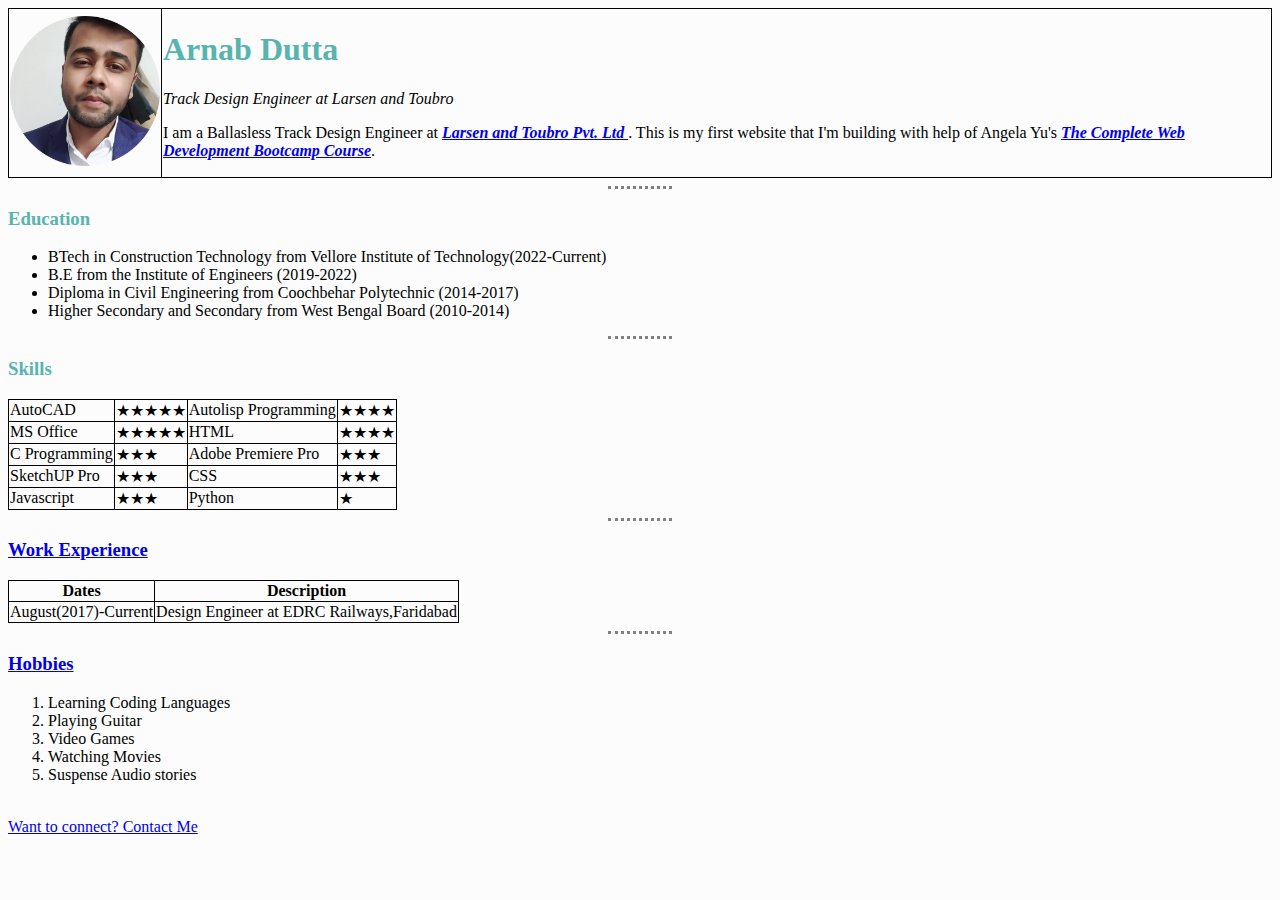
<file: index.html>
<!DOCTYPE html>
<html lang="en" dir="ltr">

<head>
  <meta charset="utf-8">
  <title>Arnab's Personal Site</title>
  <link rel="stylesheet" href="css/styles.css">
</head>

<body>
  <table cellspacing="20">
    <tr>
      <td><img src="images/dp.png" alt="Arnab's Profile Picture" width="150" height="150"></td>
      <td>
        <h1>Arnab Dutta</h1>
        <p><em>Track Design Engineer at Larsen and Toubro </em></p>
        <p>I am a Ballasless Track Design Engineer at <em><strong> <a href="https://www.larsentoubro.com/"> Larsen and Toubro Pvt. Ltd </a></strong></em>. This is my first website that I'm building with help of Angela Yu's <em><strong><a
                href="https://www.udemy.com/course/the-complete-web-development-bootcamp/">The Complete Web
                Development Bootcamp Course</a></strong></em>.</p>
      </td>
    </tr>
  </table>
  <hr>
  <h3>Education</h3>
  <ul>
    <li>BTech in Construction Technology from Vellore Institute of Technology(2022-Current)</li>
    <li>B.E from the Institute of Engineers (2019-2022)</li>
    <li>Diploma in Civil Engineering from Coochbehar Polytechnic (2014-2017)</li>
    <li>Higher Secondary and Secondary from West Bengal Board (2010-2014)</li>
  </ul>
  <hr>
  <h3>Skills</h3>
  <table cellspacing="10">

    <tr>
      <td>AutoCAD</td>
      <td>★★★★★</td>
      <td>Autolisp Programming</td>
      <td>★★★★</td>
    </tr>
    <tr>
      <td>MS Office</td>
      <td>★★★★★</td>
      <td>HTML</td>
      <td>★★★★</td>
    </tr>
    <tr>
      <td>C Programming</td>
      <td>★★★</td>
      <td>Adobe Premiere Pro</td>
      <td>★★★</td>
    </tr>
    <tr>
      <td>SketchUP Pro</td>
      <td>★★★</td>
      <td>CSS</td>
      <td>★★★</td>
    </tr>
    <tr>
      <td>Javascript</td>
      <td>★★★</td>
      <td>Python</td>
      <td>★</td>
    </tr>

  </table>
  <hr>
  <h3><a href="Work_experience.html">Work Experience</a></h3>
  <table>
    <thead>
      <tr>
        <th>Dates</th>
        <th>Description</th>
      </tr>
    </thead>
      <!-- <tr>
        <td>August(2017)-May(2018)</td>
        <td>Site Engineer at Konkan Railway Electrification Project,Chiplun</td>
      </tr> -->
      <tr>
        <td>August(2017)-Current</td>
        <td>Design Engineer at EDRC Railways,Faridabad</td>
      </tr>
  </table>
  <hr>
  <h3><a href="Hobbies.html">Hobbies</a></h3>
  <ol type="1">
    <li>Learning Coding Languages</li>
    <li>Playing Guitar</li>
    <li>Video Games</li>
    <li>Watching Movies</li>
    <li>Suspense Audio stories</li>
  </ol>
  <br>
  <a href="contact.html">Want to connect? Contact Me</a>



</body>

</html>
</file>
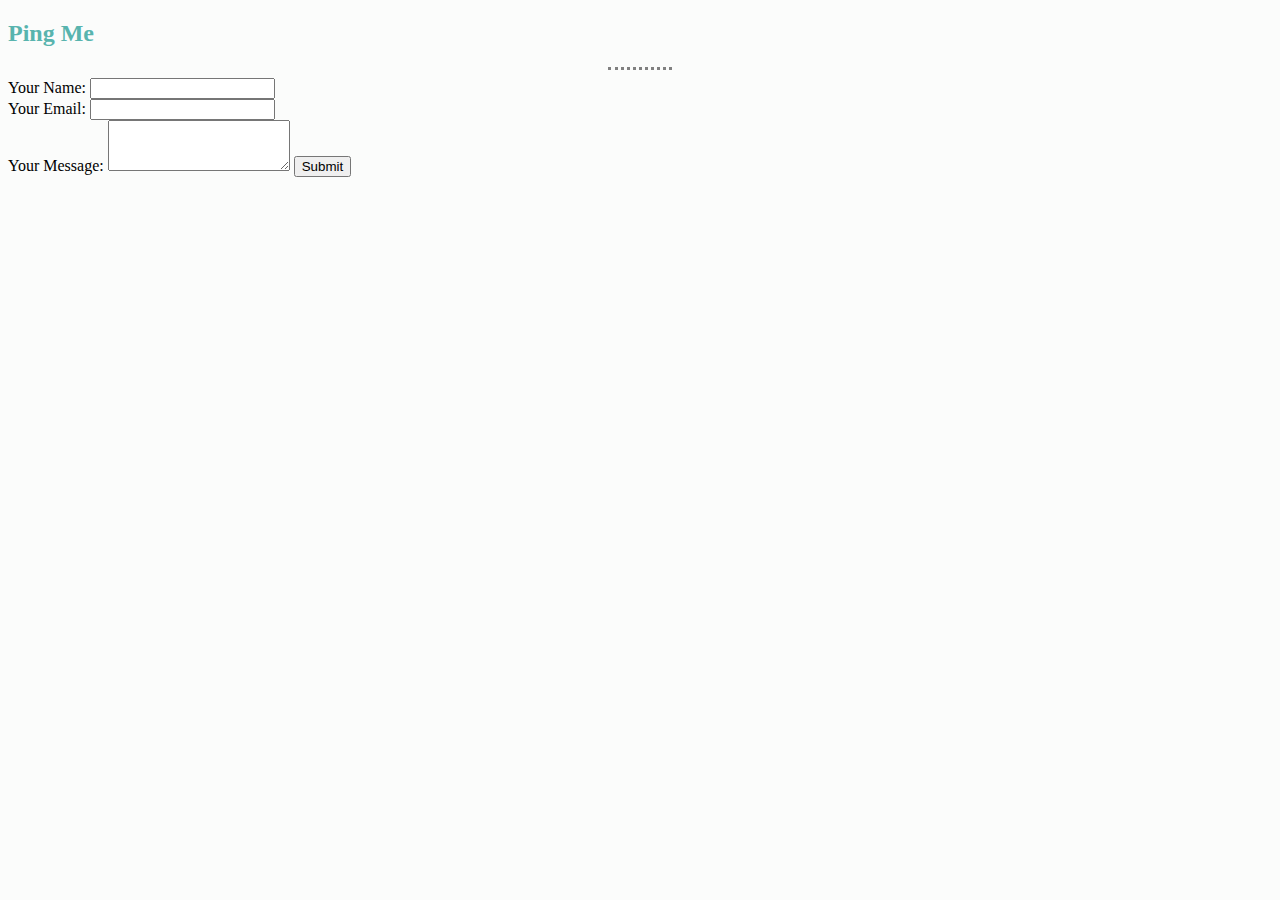
<file: contact.html>
<!DOCTYPE html>
<html lang="en" dir="ltr">

<head>
  <meta charset="utf-8">
  <title>Contact Me</title>
  <link rel="stylesheet" href="css/styles.css">
</head>

<body>
  <h2>Ping Me</h2>
  <hr>
<form action="mailto:arnab.arnabdutta@gmail.com" method="post" enctype="text/plain">
  <label>Your Name:</label>
  <input type="text" name="yourName" value=""><br>
  <label>Your Email:</label>
  <input type="email" name="yourEmail" value=""><br>
  <label>Your Message:</label>
  <textarea name="yourMessage" rows="3" cols="20"></textarea>
  <input type="submit" name="">

</form> 
</body>

</html>
</file>
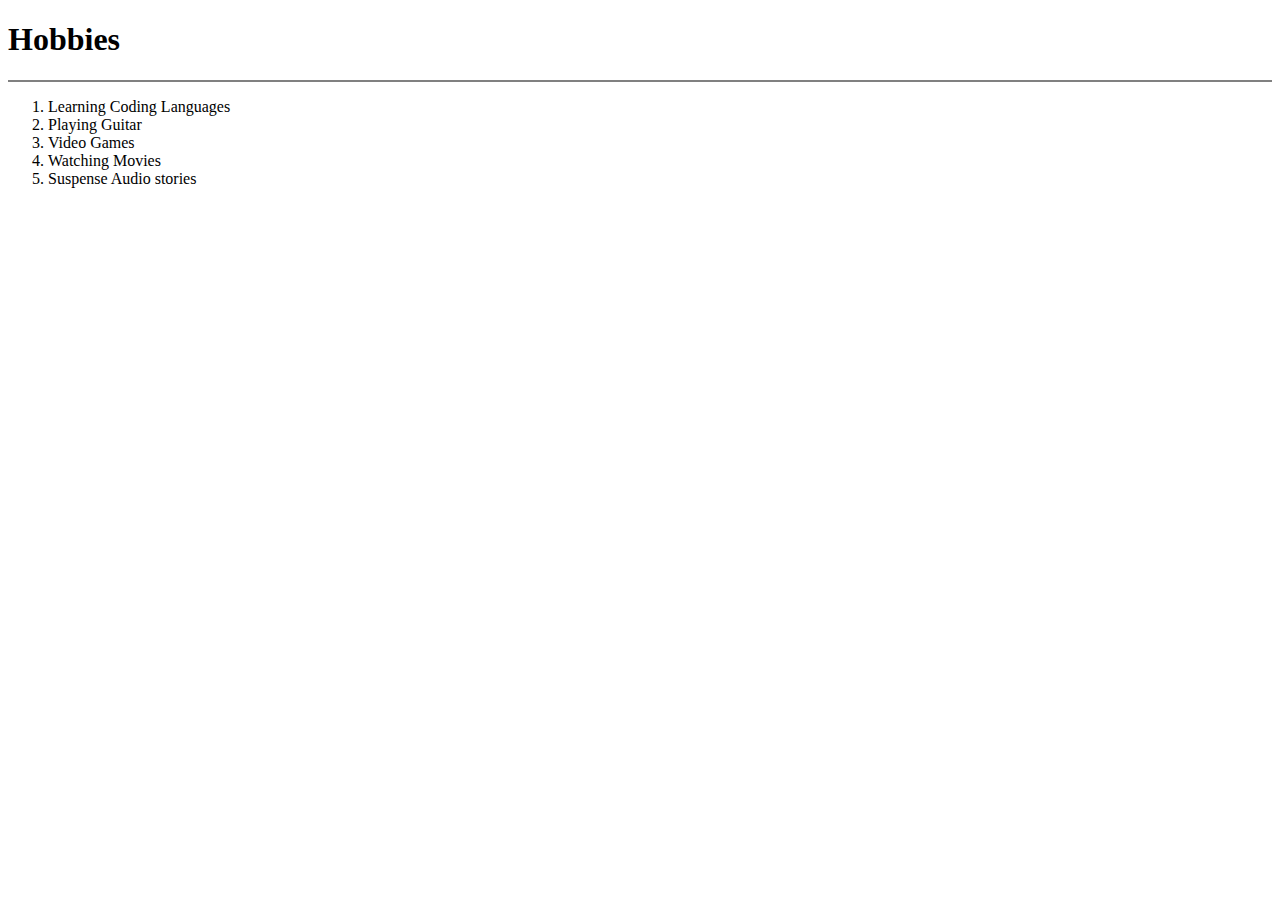
<file: Hobbies.html>
<!-- Separately included in index file -->

<!DOCTYPE html>
<html lang="en" dir="ltr">
  <head> 
    <meta charset="utf-8">
    <title>My Hobbies</title>
  </head>
  <body>
    <h1>Hobbies</h1>
    <hr size="2" noshade>
    <ol type="1">
      <li>Learning Coding Languages</li>
      <li>Playing Guitar</li>
      <li>Video Games</li>
      <li>Watching Movies</li>
      <li>Suspense Audio stories</li>
    </ol>

  </body>
</html>
</file>
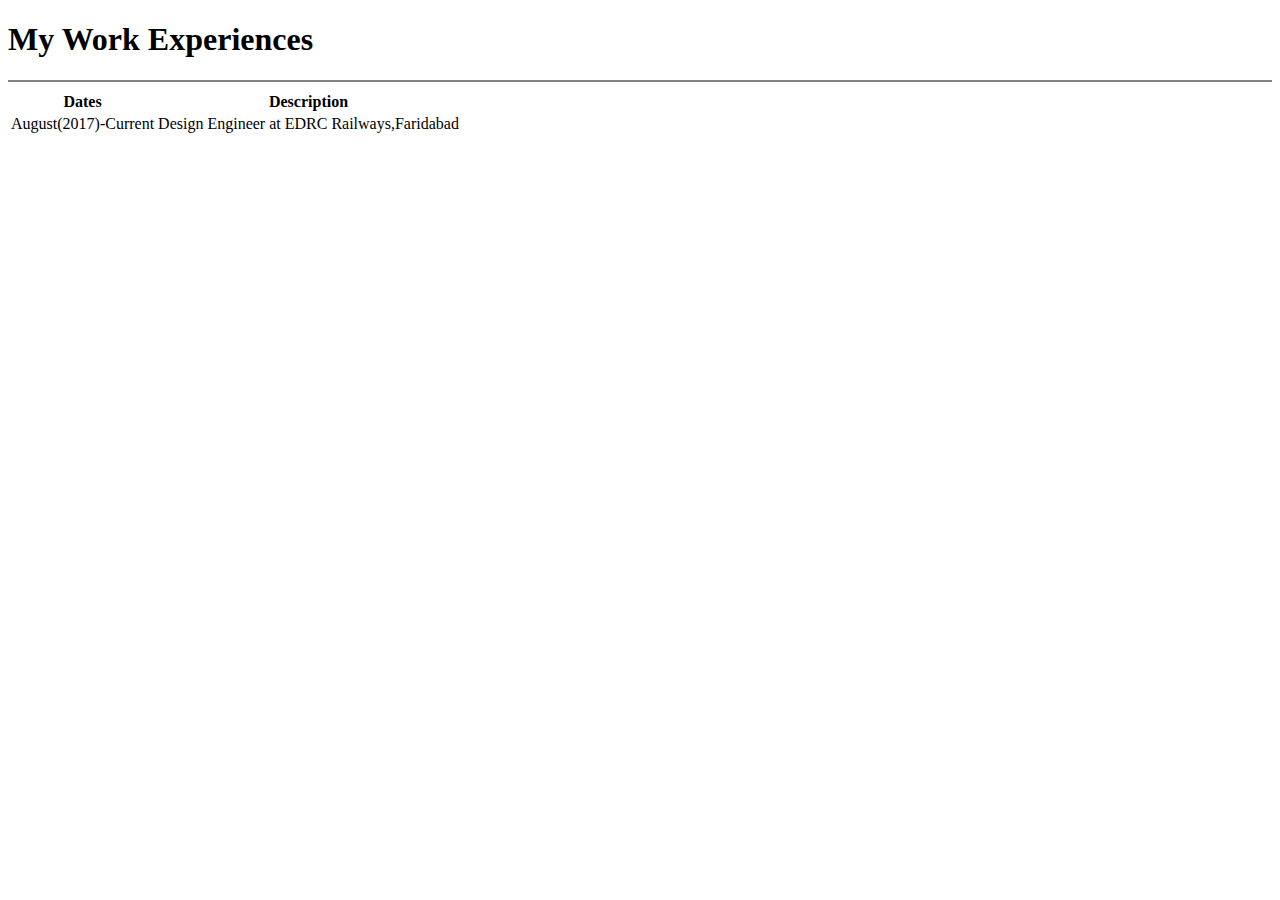
<file: Work_experience.html>
<!-- Separately included in index file -->
<!DOCTYPE html>
<html lang="en" dir="ltr">
 
<head>
  <meta charset="utf-8">
  <title>Work Experience</title>
</head>

<body>
  <h1>My Work Experiences</h1>
  <hr size="2" noshade>
  <table>
    <thead>
      <tr>
        <th>Dates</th>
        <th>Description</th>
      </tr>
    <!-- <tr>
      <td>August(2017)-May(2018)</td>
      <td>Site Engineer at Konkan Railway Electrification Project,Chiplun</td>
    </tr> -->
    <tr>
      <td>August(2017)-Current</td>
      <td>Design Engineer at EDRC Railways,Faridabad</td>
    </tr>
  </table>

</body>

</html>
</file>
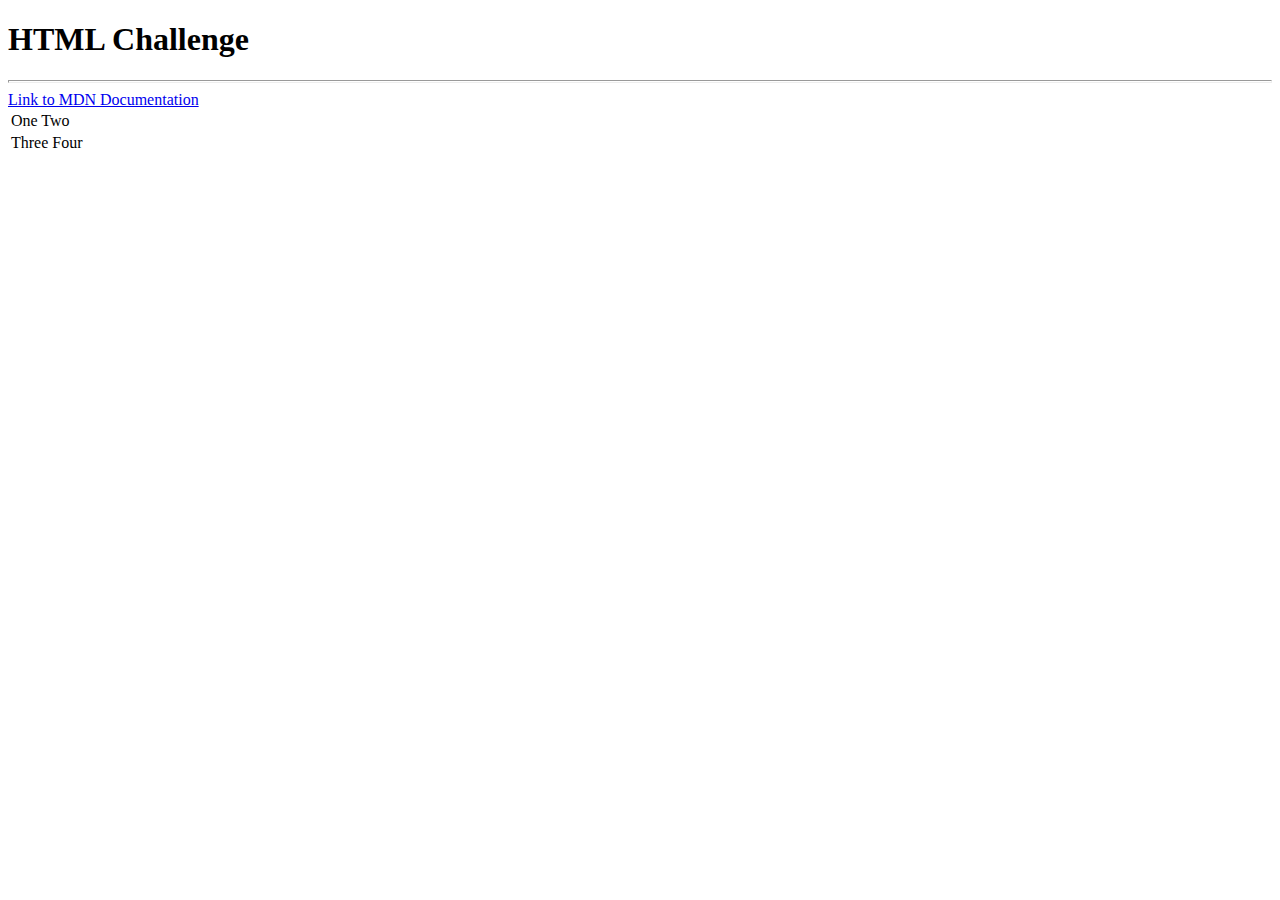
<file: Challenges/HTML_Challenge1.html>
<!DOCTYPE html>
<html lang="en" dir="ltr">

<head>
  <meta charset="utf-8">
  <title>HTML Challenge 1</title>
</head>

<body>
  <h1>HTML Challenge</h1>
  <hr size="3">
  <a href="https://developer.mozilla.org/en-US/">Link to MDN Documentation</a>
  <table>
    <tr>
      <td>One Two</td>
    </tr>
    <tr>
      <td>Three Four</td>
    </tr>
  </table>

</body>

</html>
</file>
<file: css/styles.css>
body {
  background-color: #e7ede82f;
}

hr {
  border-style: dotted none none;
  width: 5%;
  border-width: 3px;
  border-color: grey;
}
h1 {
  color: #58b4ae;
}
h3 {
  color: #58b4ae;
}
h2 {
  color: #58b4ae;
}
table, th, td {
  border: 1px solid black;
  border-collapse: collapse;
}
</file>
